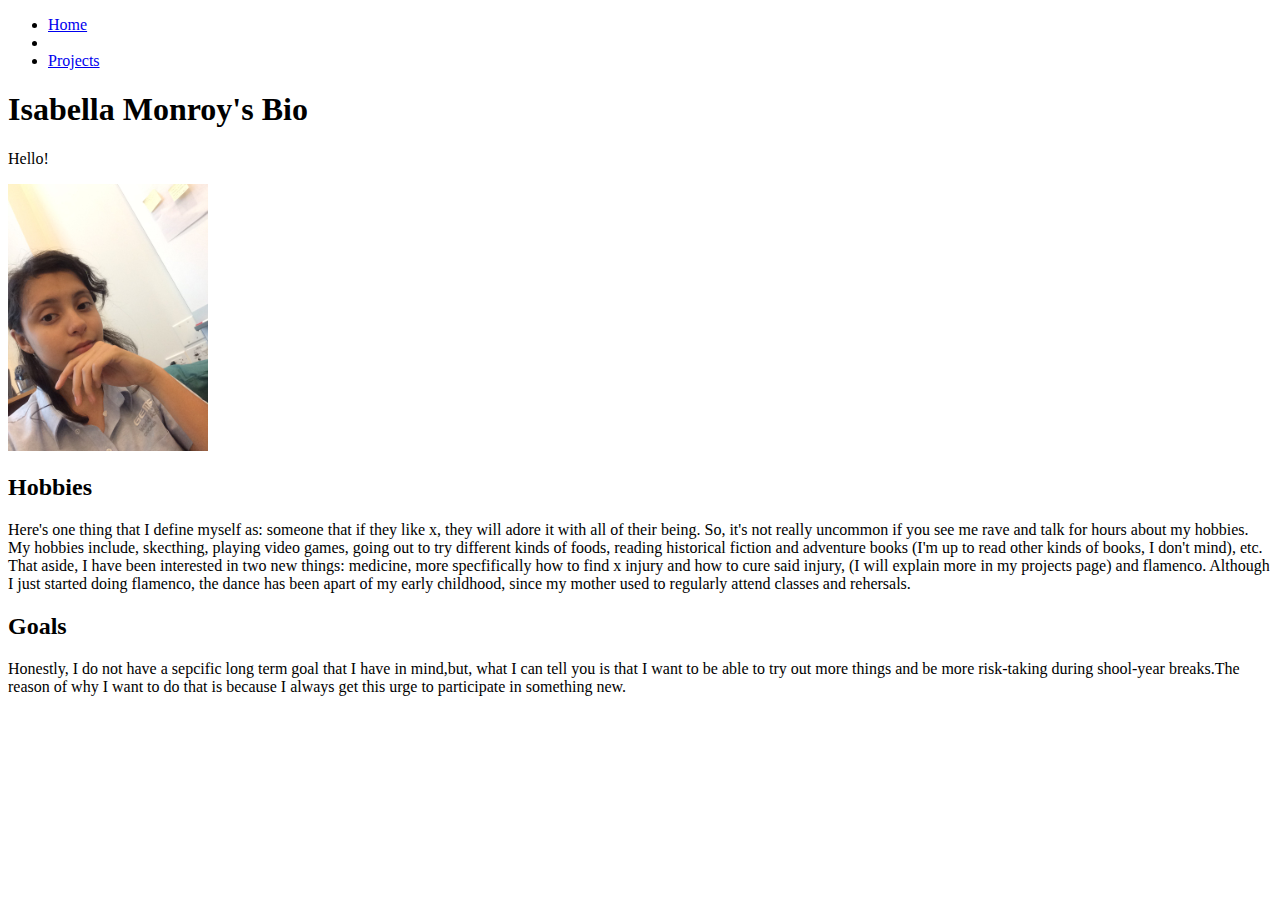
<file: index.html>
<!DOCTYPE html>
<html>
<head>
	<title>it's me</title>
	<link rel="stylesheet" type="text/css" href="main.css">
</head>
<body>
<div id="sidebar">
<ul>
	<li><a href="#">Home</a><li>
	<li><a href="Project.html">Projects</a></li>
<ul>
</div>
<div class="grid containers">
<h1>Isabella Monroy's Bio </h1>	
<div id=aboutme>
<p>Hello!  </p>
</div>	
	</body>
	</div>
	
<link rel="stylesheet" type="text/css" href="main.css">
<img src="IMG_0001.JPG" width="200px" length="250px">


</body>
<h2>Hobbies</h2>
<p>Here's one thing that I define myself as: someone that if they like x, they will adore it with all of their being. So, it's not really uncommon if you see me rave and talk for hours about my hobbies. My hobbies include, skecthing, playing video games, going out to try different kinds of foods, reading historical fiction and adventure books (I'm up to read other kinds of books, I don't mind), etc. That aside, I have been interested in two new things: medicine, more specfifically how to find x injury and how to cure said injury, (I will explain more in my projects page) and flamenco. Although I just started doing flamenco, the dance has been apart of my early childhood, since my mother used to regularly attend classes and rehersals.     </p> 


<h2>Goals</h2>
<p>Honestly, I do not have a sepcific long term goal that I have in mind,but, what I can tell you is that I want to be able to try out more things and be more risk-taking during shool-year breaks.The reason of why I want to do that is because I always get this urge to participate in something new.</p>
</html>
</file>
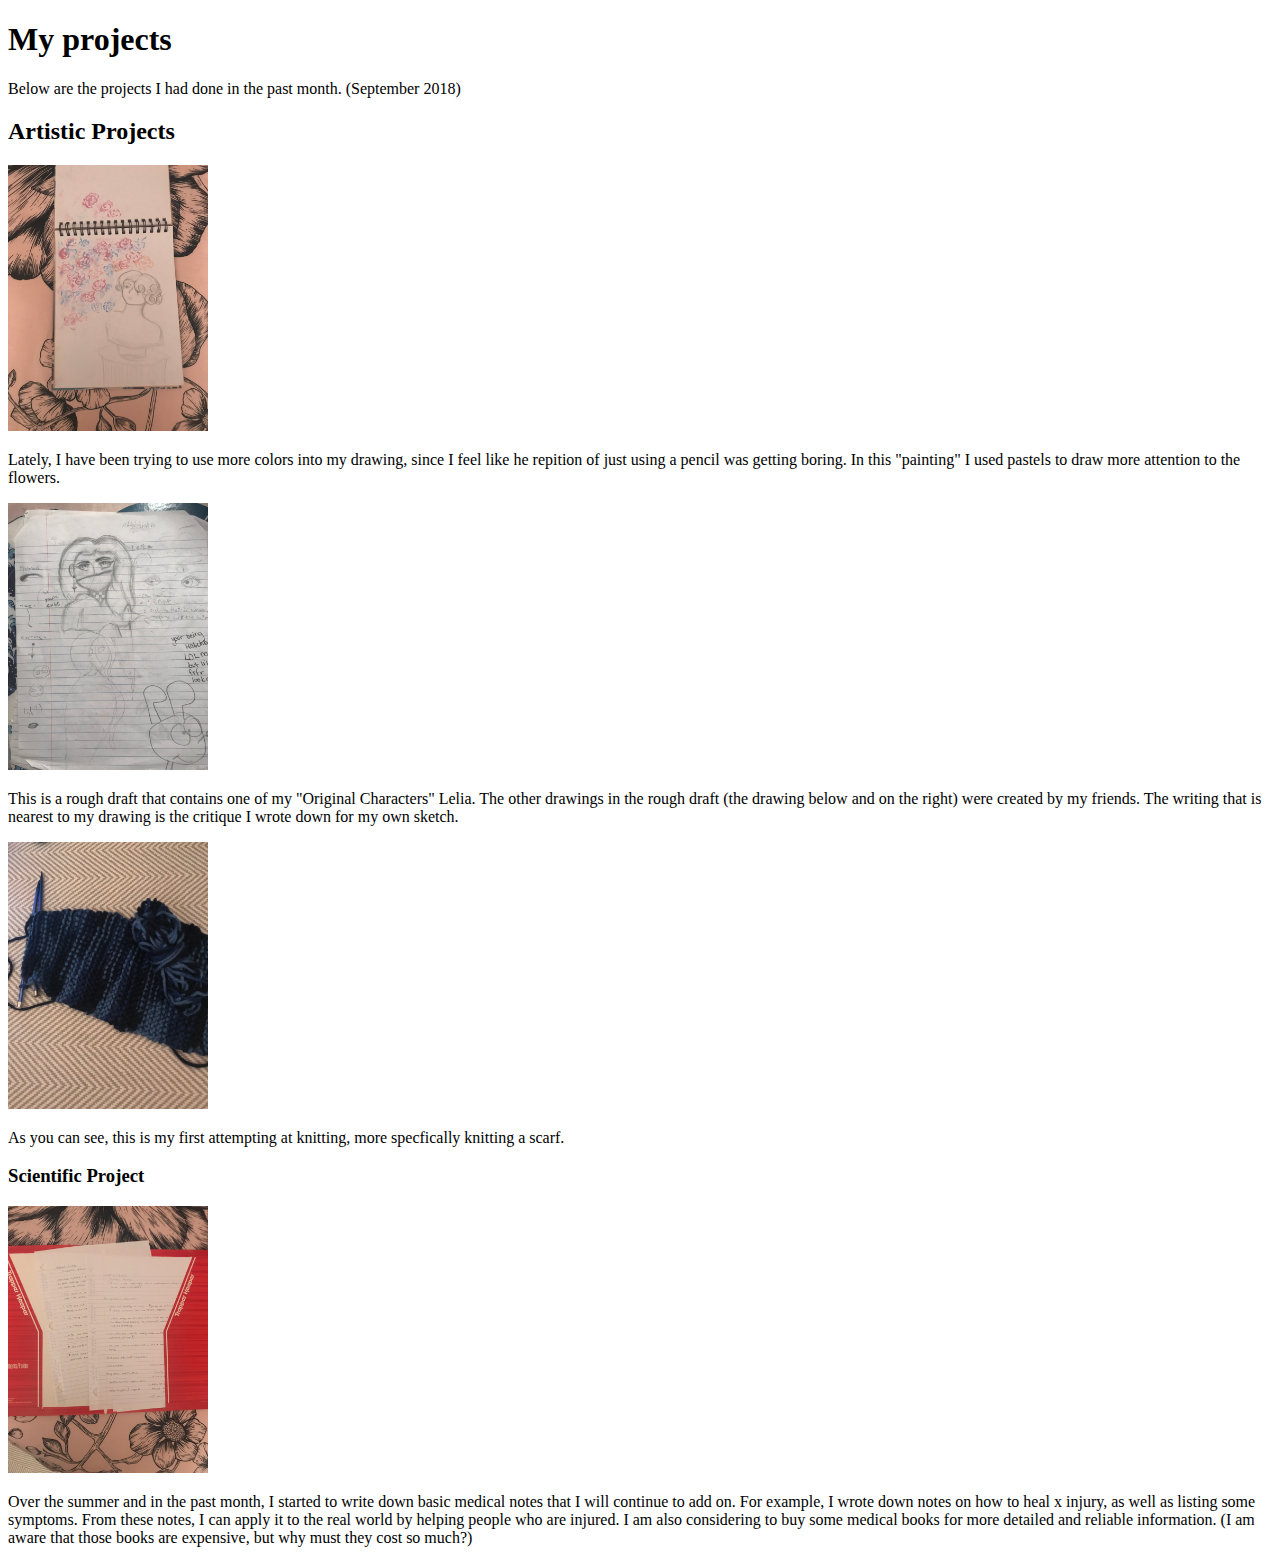
<file: Project.html>
<!DOCTYPE html> 
<html>
<head>
	<title> projects page</title>
</head>
<body>
<h1> My projects </h1>
<p> Below are the projects I had done in the past month. (September 2018)
<div class="grid-container">
<h2>Artistic Projects</h2>
<img src="IMG_2568.JPG" width="200px" length="250px">
<div id="idontknow">
<p> Lately, I have been trying to use more colors into my drawing, since I feel like he repition of just using a pencil was getting boring. In this "painting" I used pastels to draw more attention to the flowers.</p>
</div>

<img src="IMG_2569.JPG" width="200px" length="250px">
<div id="idontknow">
<p>This is a rough draft that contains one of my "Original Characters" Lelia. The other drawings in the rough draft (the drawing below and on the right) were created by my friends. The writing that is nearest to my drawing is the critique I wrote down for my own sketch. </p>   
</div>

<img src="IMG_2563.JPG" width="200px" length="250px">
<div id="idontknow">
<p>As you can see, this is my first attempting at knitting, more specfically knitting a scarf. 

<h3> Scientific Project </h3>
<img src="IMG_2570.JPG" width="200px" length="250px">
<div id="idontknow">
<p>Over the summer and in the past month, I started to write down basic medical notes that I will continue to add on. For example, I wrote down notes on how to heal x injury, as well as listing some symptoms. From these notes, I can apply it to the real world by helping people who are injured. I am also considering to buy some medical books for more detailed and reliable information. (I am aware that those books are expensive, but why must they cost so much?) </p>
</div>



</body>
</html>
</file>
<file: main.css>
body{ background-color: white }
grid-container{
	display:grid;
	grid-template-columns: auto;
	grid-gap: 20px
}

.grid-container{
	display: grid;
	grid-template-columns: auto auto auto;
	grid-gap: 20px;
	grid-auto-rows: auto;
	grid-template-rows: none;
	padding-left: 150px;
}

#idontknow{
	grid-column:1 ;
	grid-row:2;
}
</file>
